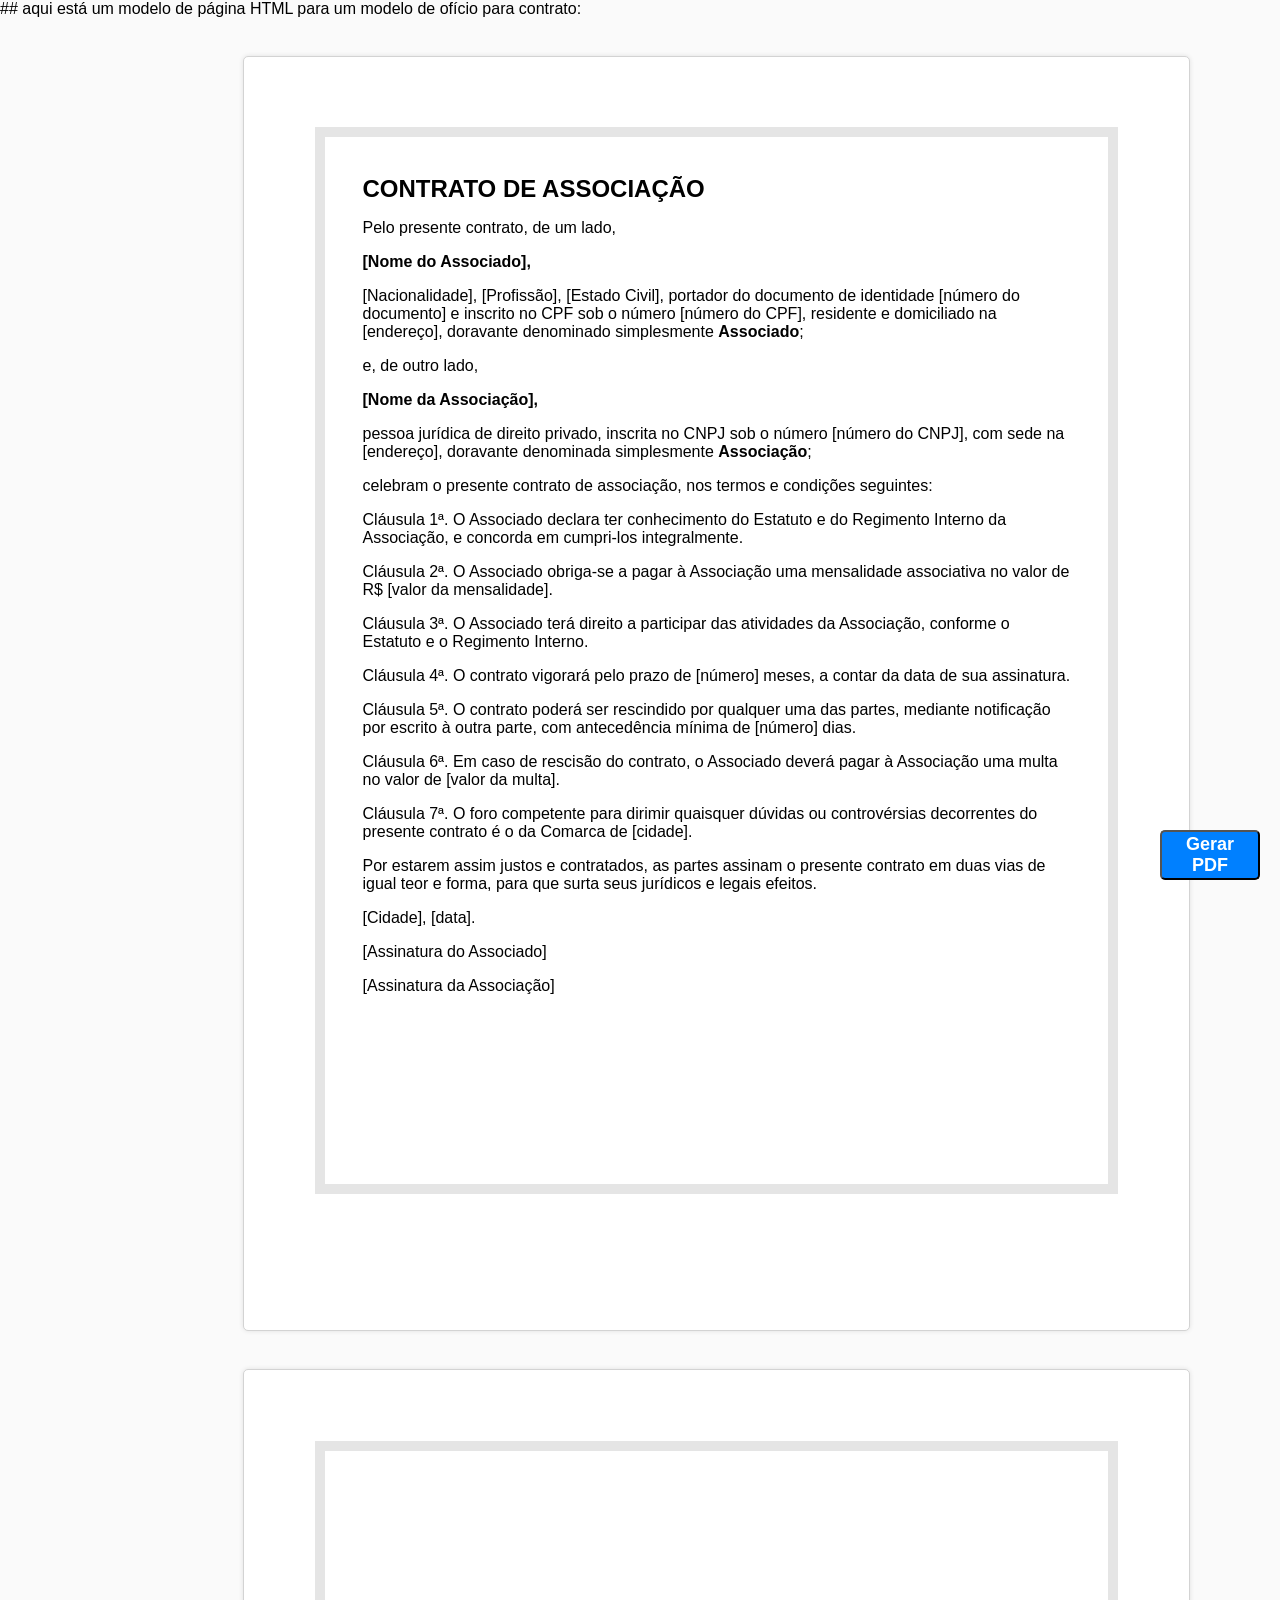
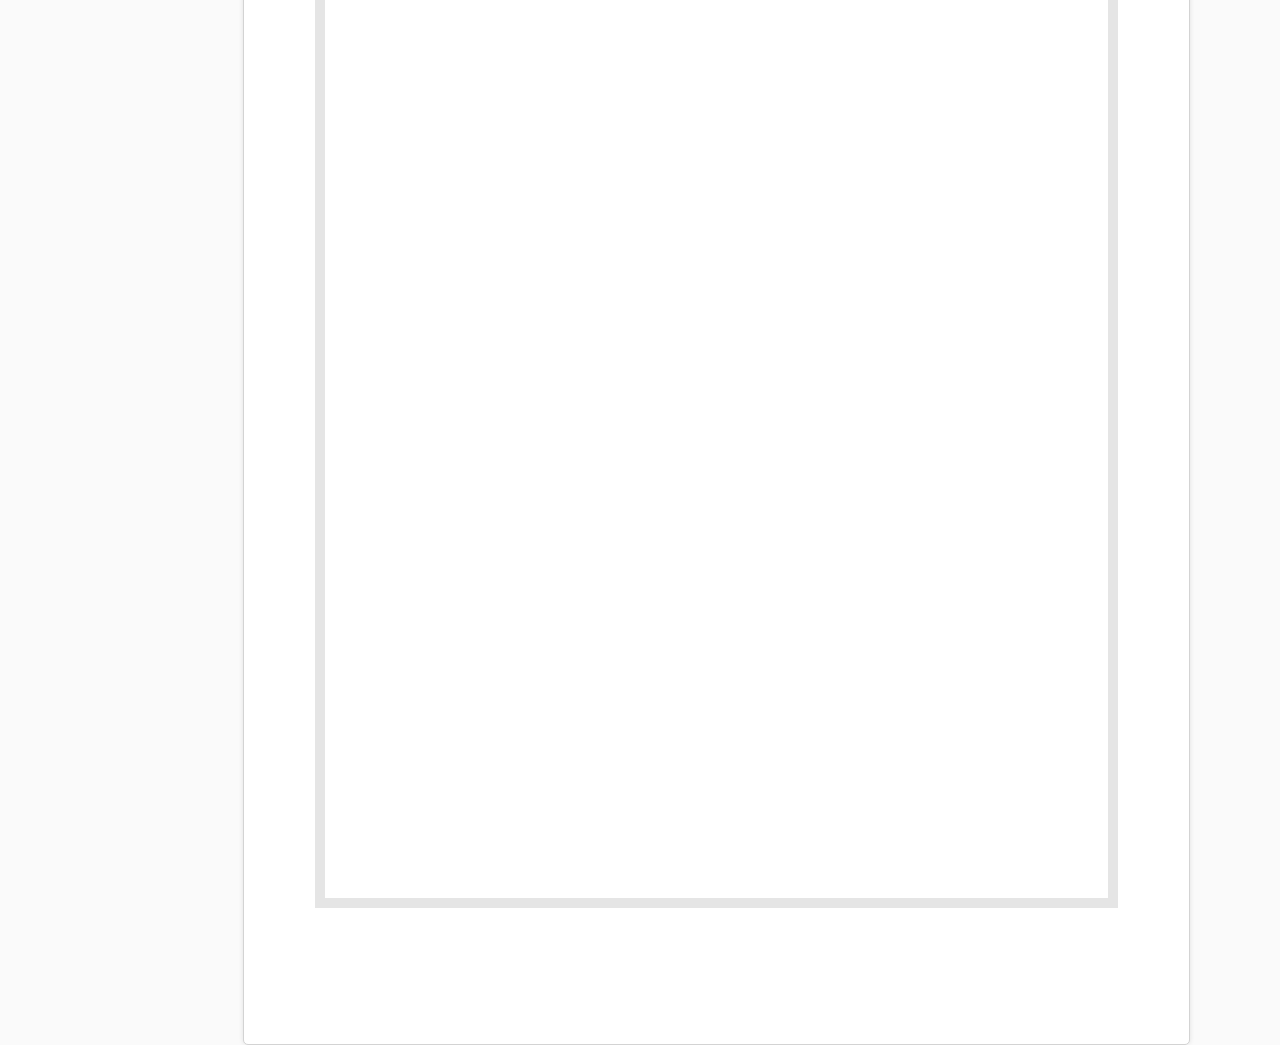
<file: misc/templates/index_old.html>
##  aqui está um modelo de página HTML para um modelo de ofício para contrato:

<!DOCTYPE html>
<html lang="pt-BR">
<head>
    <meta charset="UTF-8">
    <title>Contrato de Associação</title>
    <link rel="stylesheet" href="styles.css">
</head>
<body>
    <div class="book">
        <div class="page">
            <div class="subpage">
                <h1>CONTRATO DE ASSOCIAÇÃO</h1>
                <p>
                    Pelo presente contrato, de um lado,
                </p>
                <p>
                    <strong>[Nome do Associado],</strong>
                </p>
                <p>
                    [Nacionalidade], [Profissão], [Estado Civil], portador do documento de identidade [número do documento] e inscrito no CPF sob o número [número do CPF], residente e domiciliado na [endereço], doravante denominado simplesmente <strong>Associado</strong>;
                </p>
                <p>
                    e, de outro lado,
                </p>
                <p>
                    <strong>[Nome da Associação],</strong>
                </p>
                <p>
                    pessoa jurídica de direito privado, inscrita no CNPJ sob o número [número do CNPJ], com sede na [endereço], doravante denominada simplesmente <strong>Associação</strong>;
                </p>
                <p>
                    celebram o presente contrato de associação, nos termos e condições seguintes:
                </p>
                <p>
                    Cláusula 1ª. O Associado declara ter conhecimento do Estatuto e do Regimento Interno da Associação, e concorda em cumpri-los integralmente.
                </p>
                <p>
                    Cláusula 2ª. O Associado obriga-se a pagar à Associação uma mensalidade associativa no valor de R$ [valor da mensalidade].
                </p>
                <p>
                    Cláusula 3ª. O Associado terá direito a participar das atividades da Associação, conforme o Estatuto e o Regimento Interno.
                </p>
                <p>
                    Cláusula 4ª. O contrato vigorará pelo prazo de [número] meses, a contar da data de sua assinatura.
                </p>
                <p>
                    Cláusula 5ª. O contrato poderá ser rescindido por qualquer uma das partes, mediante notificação por escrito à outra parte, com antecedência mínima de [número] dias.
                </p>
                <p>
                    Cláusula 6ª. Em caso de rescisão do contrato, o Associado deverá pagar à Associação uma multa no valor de [valor da multa].
                </p>
                <p>
                    Cláusula 7ª. O foro competente para dirimir quaisquer dúvidas ou controvérsias decorrentes do presente contrato é o da Comarca de [cidade].
                </p>
                <p>
                    Por estarem assim justos e contratados, as partes assinam o presente contrato em duas vias de igual teor e forma, para que surta seus jurídicos e legais efeitos.
                </p>
                <p>
                    [Cidade], [data].
                </p>
                <p>
                    [Assinatura do Associado]
                </p>
                <p>
                    [Assinatura da Associação]
                </p>
            </div>
        </div>
        <div class="page">
            <div class="subpage">
                <button class="generate-pdf">Gerar PDF</button>
            </div>
        </div>
    </div>
</body>
</html>
</file>
<file: misc/templates/styles.css>
body {
    width: 100%;
    height: 100%;
    margin: 0;
    padding: 0;
    background-color: #FAFAFA;
    font-family: sans-serif;
    font-size: 16px;
    color: #000;
}

.book {
    width: 210mm;
    height: 297mm;
    margin: 0 auto;
    padding: 0;
}

.page {
    width: 210mm;
    height: 297mm;
    padding: 20mm;
    margin: 10mm auto;
    border: 1px #D3D3D3 solid;
    border-radius: 5px;
    background: white;
    box-shadow: 0 0 5px rgba(0, 0, 0, 0.1);
    page-break-after: always;
    break-inside: avoid;
}

.subpage {
    padding: 1cm;
    border: 5px #E5E5E5 solid;
    height: 257mm;
    outline: 5px #E5E5E5 solid;
}

/* Updates */

.subpage {
    border-color: #E5E5E5;
    outline-color: #E5E5E5;
}

h1 {
    font-size: 24px;
    margin-top: 0;
}

p {
    margin-bottom: 10px;
}

button {
    width: 100px;
    height: 50px;
    border-radius: 5px;
    background-color: #0080FF;
    color: #FFFFFF;
    font-size: 18px;
    font-weight: bold;
}

.generate-pdf {
    position: fixed;
    bottom: 20px;
    right: 20px;
}
</file>
